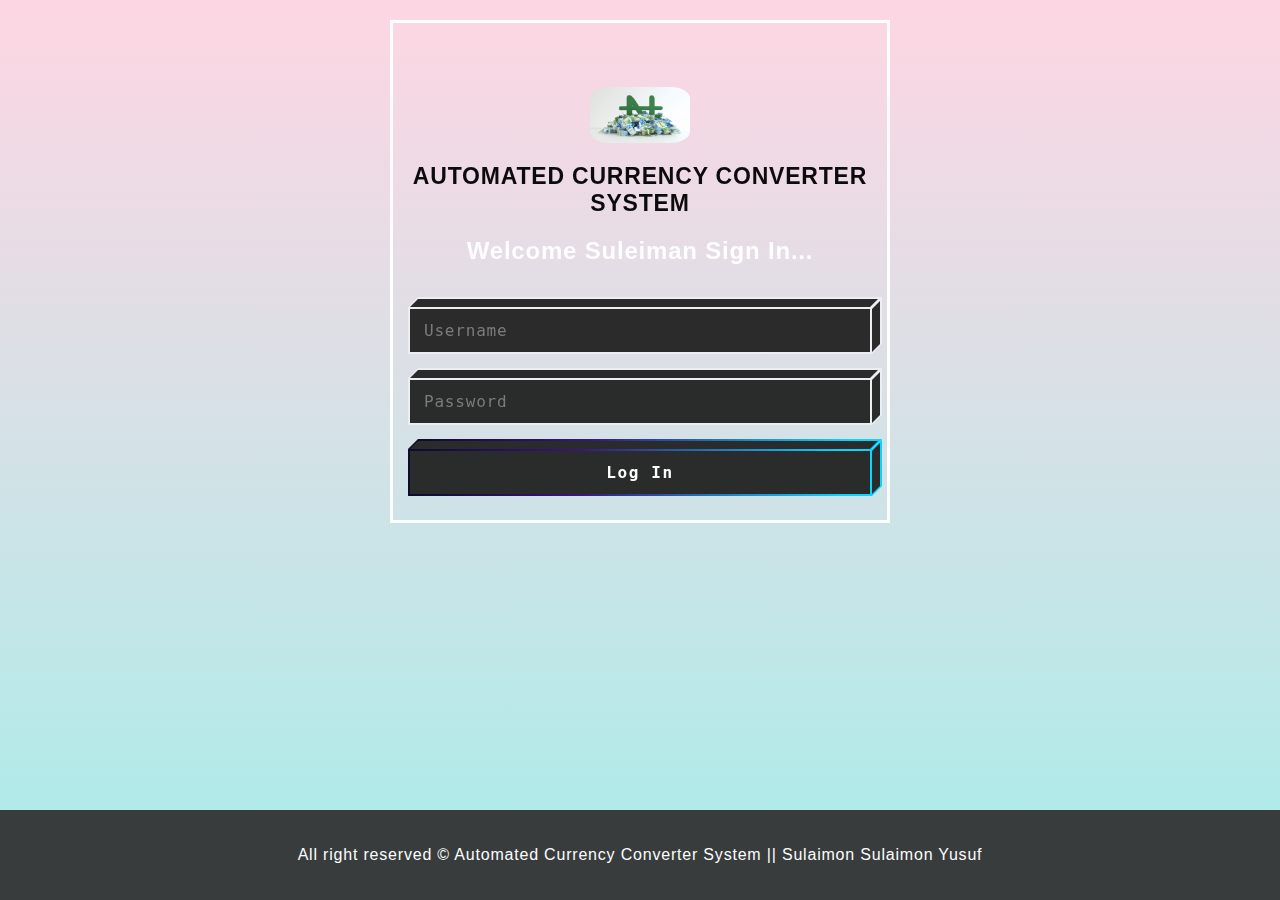
<file: index.html>
<!DOCTYPE html>
<html lang="en">
  <head>
    <meta charset="UTF-8" />
    <title>Current Converter</title>
    <link rel="stylesheet" href="./style.css" />
  </head>

  <body>
    <!-- partial:index.partial.html -->

    <form autocomplete="off" class="form">
      <center>
        <div class="image"><img src=".\m.jpg" alt="Currency" /></div>
      </center>
      <h1 style="text-align: center; margin-bottom: 0%; color: black">
        AUTOMATED CURRENCY CONVERTER SYSTEM
      </h1>
      <div class="control">
        <center>
          <h2>Welcome Suleiman Sign In...</h2>
        </center>
      </div>
      <div id="error" class="error-message"></div>
      <br />
      <div class="control block-cube block-input">
        <input
          name="username"
          id="username"
          placeholder="Username"
          type="text"
        />
        <div class="bg-top">
          <div class="bg-inner"></div>
        </div>
        <div class="bg-right">
          <div class="bg-inner"></div>
        </div>
        <div class="bg">
          <div class="bg-inner"></div>
        </div>
      </div>
      <div class="control block-cube block-input">
        <input
          name="password"
          id="password"
          placeholder="Password"
          type="password"
        />
        <div class="bg-top">
          <div class="bg-inner"></div>
        </div>
        <div class="bg-right">
          <div class="bg-inner"></div>
        </div>
        <div class="bg">
          <div class="bg-inner"></div>
        </div>
      </div>
      <button
        class="btn block-cube block-cube-hover"
        onclick="login()"
        type="button"
      >
        <div class="bg-top">
          <div class="bg-inner"></div>
        </div>
        <div class="bg-right">
          <div class="bg-inner"></div>
        </div>
        <div class="bg">
          <div class="bg-inner"></div>
        </div>
        <div class="text">Log In</div>
      </button>
    </form>

    <footer>
      <p>
        All right reserved &copy; Automated Currency Converter System ||
        Sulaimon Sulaimon Yusuf
      </p>
    </footer>
    <script>
      function login() {
        var username = document.getElementById("username").value.trim();
        var password = document.getElementById("password").value.trim();
        var errorMessage = document.getElementById("error");
        if (username === "" || password === "")
          alert("Input Username and Password");
        else if (username === "yusuf" && password === "yusuf") {
          errorMessage.innerHTML = ""; // Clear any previous error message
          alert("Login successful! "); // You can replace this with your desired action upon successful login
          window.location.href = "engine/home.html";
          // Redirect to another page
          return true; // Allow form submission
        } else {
          errorMessage.innerHTML = "Invalid username or password. ";
          alert("Invalid Authentication");
          return false; // Prevent form submission
        }
      }
    </script>
  </body>
</html>
</file>
<file: style.css>
*,
 ::after,
 ::before {
    box-sizing: border-box;
}

body {
    color: #fff;
    font-family: monospace, serif;
    letter-spacing: 0.05em;
    justify-content: center;
    background-color: rgb(100, 149, 237);
    background-image: linear-gradient(-225deg, #E3FDF5 0%, #FFE6FA 100%);
    background-image: linear-gradient(to top, #a8edea 0%, #fed6e3 100%);
    background-attachment: fixed;
    background-repeat: no-repeat;
    font-family: 'Vibur', cursive;
    /*   the main font */
    font-family: 'Abel', sans-serif;
    opacity: .95;
    /* background-image: linear-gradient(to top, #d9afd9 0%, #97d9e1 100%); */
}

h1 {
    font-size: 23px;
}

.form {
    width: 500px;
    padding: 64px 15px 24px;
    margin: 0 auto;
    border: solid;
    margin-top: 20px;
}

.form .control {
    margin: 0 0 24px;
}

.form .control input {
    width: 100%;
    padding: 14px 16px;
    border: 0;
    background: transparent;
    color: #fff;
    font-family: monospace, serif;
    letter-spacing: 0.05em;
    font-size: 16px;
}

.form .control input:hover,
.form .control input:focus {
    outline: none;
    border: 0;
}

.form .btn {
    width: 100%;
    display: block;
    padding: 14px 16px;
    background: transparent;
    outline: none;
    border: 0;
    color: #fff;
    letter-spacing: 0.1em;
    font-weight: bold;
    font-family: monospace;
    font-size: 16px;
}

.block-cube {
    position: relative;
}

.block-cube .bg-top {
    position: absolute;
    height: 10px;
    background: #020024;
    background: linear-gradient(90deg, #020024 0%, #340979 37%, #00d4ff 94%);
    bottom: 100%;
    left: 5px;
    right: -5px;
    transform: skew(-45deg, 0);
    margin: 0;
}

.block-cube .bg-top .bg-inner {
    bottom: 0;
}

.block-cube .bg {
    position: absolute;
    left: 0;
    top: 0;
    right: 0;
    bottom: 0;
    background: #020024;
    background: linear-gradient(90deg, #020024 0%, #340979 37%, #00d4ff 94%);
}

.block-cube .bg-right {
    position: absolute;
    background: #020024;
    background: #00d4ff;
    top: -5px;
    z-index: 0;
    bottom: 5px;
    width: 10px;
    left: 100%;
    transform: skew(0, -45deg);
}

.block-cube .bg-right .bg-inner {
    left: 0;
}

.block-cube .bg .bg-inner {
    transition: all 0.2s ease-in-out;
}

.block-cube .bg-inner {
    background: #212121;
    position: absolute;
    left: 2px;
    top: 2px;
    right: 2px;
    bottom: 2px;
}

.block-cube .text {
    position: relative;
    z-index: 2;
}

.block-cube.block-input input {
    position: relative;
    z-index: 2;
}

.block-cube.block-input input:focus~.bg-right .bg-inner,
.block-cube.block-input input:focus~.bg-top .bg-inner,
.block-cube.block-input input:focus~.bg-inner .bg-inner {
    top: 100%;
    background: rgba(255, 255, 255, 0.5);
}

.block-cube.block-input .bg-top,
.block-cube.block-input .bg-right,
.block-cube.block-input .bg {
    background: rgba(255, 255, 255, 0.5);
    transition: background 0.2s ease-in-out;
}

.block-cube.block-input .bg-right .bg-inner,
.block-cube.block-input .bg-top .bg-inner {
    transition: all 0.2s ease-in-out;
}

.block-cube.block-input:focus .bg-top,
.block-cube.block-input:focus .bg-right,
.block-cube.block-input:focus .bg,
.block-cube.block-input:hover .bg-top,
.block-cube.block-input:hover .bg-right,
.block-cube.block-input:hover .bg {
    background: rgba(255, 255, 255, 0.8);
}

.block-cube.block-cube-hover:focus .bg .bg-inner,
.block-cube.block-cube-hover:hover .bg .bg-inner {
    top: 100%;
}

.credits {
    position: fixed;
    left: 0;
    bottom: 0;
    padding: 15px 15px;
    width: 100%;
    z-index: 111;
}

.credits a {
    opacity: 0.6;
    color: #fff;
    font-size: 11px;
    text-decoration: none;
}

.credits a:hover {
    opacity: 1;
}

footer {
    background-color: #333;
    color: #fff;
    text-align: center;
    padding: 20px 0;
    position: fixed;
    left: 0;
    bottom: 0;
    width: 100%;
}

img {
    border-radius: 20%;
    width: 100px;
    margin-bottom: 0%;
}
</file>
